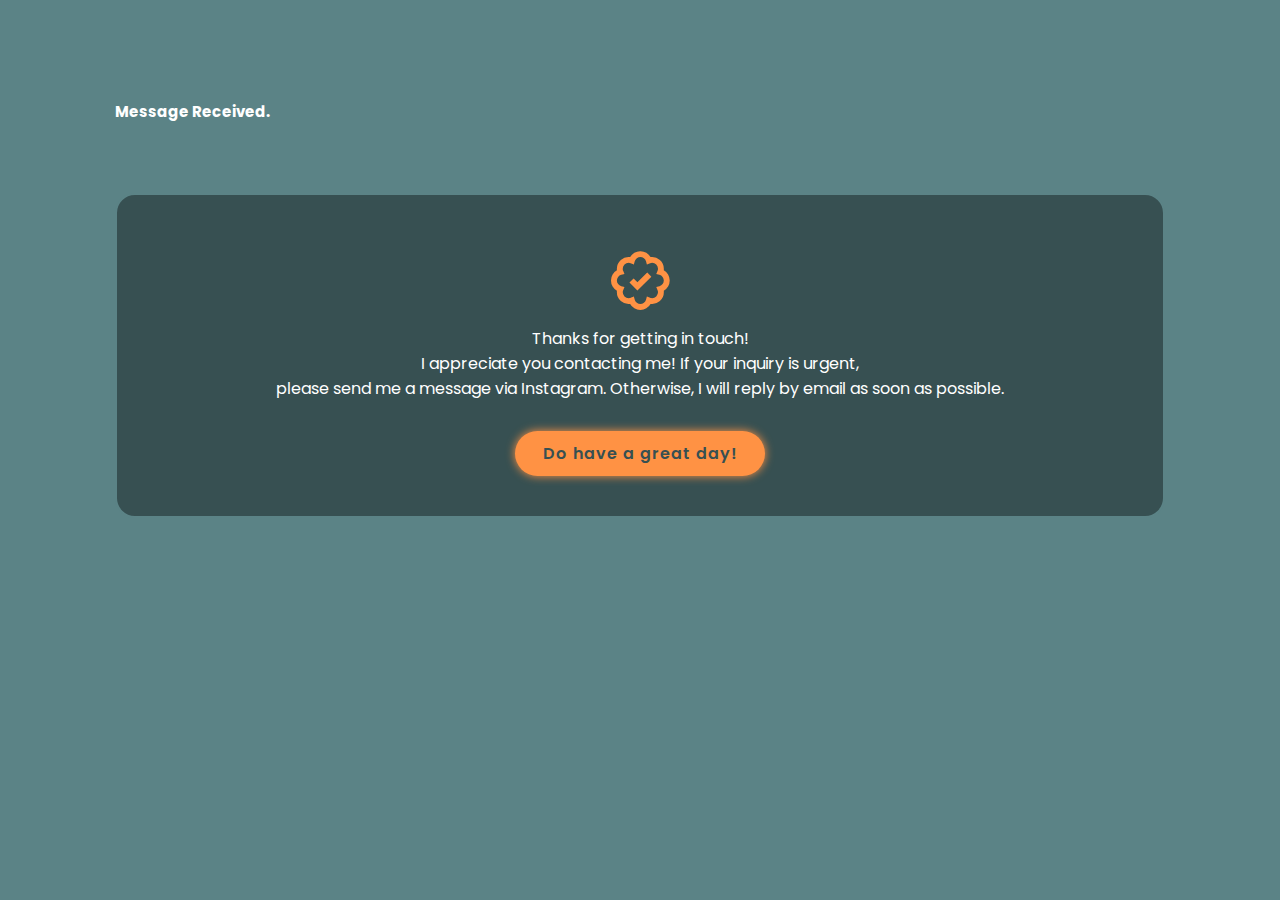
<file: success.html>
<!DOCTYPE html>
<html lang="en">
<head>
    <meta charset="UTF-8">
    <meta http-equiv="X-UA-Compatible" content="IE=edge">
    <link rel="icon" type="image/x-icon" href="images/favicon.ico">
    <meta name="viewport" content="width=device-width, initial-scale=1.0">
    <link href='https://unpkg.com/boxicons@2.1.4/css/boxicons.min.css' rel='stylesheet'>
    <style>
            @import url('https://fonts.googleapis.com/css2?family=Poppins:wght@300;400;500;600;700;800;900&display=swap');
            *{
                margin: 0;
                padding: 0;
                box-sizing: border-box;
                text-decoration: none;
                border: none;
                outline: none;
                scroll-behavior: smooth;
                font-family: 'Poppins', sans-serif;
            }
            :root{
                --bg-color: #5b8386;
                --second-bg-color: #375052;
                --text-color: #ffffff;
                --main-color: #ff9244;
                
            }

            html {
                font-size: 62.5%;
                overflow-x: hidden;
            }

            body{
                background: var(--bg-color);
                color: var(--text-color);
            }

            section{
                min-height: 100vh;
                padding: 10rem 9% 2rem;
            }

            .btn {
                display: inline-block;
                padding: 1rem 2.8rem;
                background: var(--main-color);
                border-radius: 4rem;
                box-shadow: 0 0 1rem var(--main-color);
                font-size: 1.6rem;
                color: var(--second-bg-color);
                letter-spacing: .1rem;
                font-weight: 600;
                transition: .5s ease;
            }

            .btn:hover {
                box-shadow: none;
            }

            .services h2 {
                margin-bottom: 5rem
            }

            .services-container {
                display: flex;
                justify-content: center;
                align-items: center;
                flex-wrap: wrap;
                gap: 2rem;
                padding-top: 2rem;
            }

            .services-container .services-box {
                flex: 1 1 30rem;
                background: var(--second-bg-color);
                padding: 5rem 2rem 4rem;
                border-radius: 2rem;
                text-align: center;
                border: .2rem solid var(--bg-color);
                transition: .5s ease;
            }

            .services-container .services-box:hover {
                border-color: var(--main-color);
                transform: scale(1.02);
            }

            .services-box i {
                font-size: 7rem;
                color: var(--main-color);
            }

            .services-box p {
                font-size: 1.6rem;
                margin: 1rem 0 3rem;
            }

            @media (max-width: 991px){
                section{
		        padding: 10rem 3% 2rem;
	            }

                .services {
		        padding-bottom: 8rem 9%;
	            }
            }
            
            @media (max-width: 768px){
                .services h2 {
                    margin-bottom: 3rem;
                }
            }

            @media (max-width: 450px){
                .services-container {
                    padding-top: 4rem;
                }
            }

            @media (max-width: 365px){
                .services-container {
                    padding-top: 4rem;
                }
            }


    </style>
    <title>Sweet! Message Received!</title>
</head>
    <body>
        <section class="services" id="services">
            <h2 class="heading">Message <span>Received.</span></h2>

            <div class="services-container">
                <div class="services-box">
                    <i class='bx bx-badge-check' ></i>
                    <p> Thanks for getting in touch! <br> I appreciate you contacting me! If your inquiry is urgent, <br> 
                        please send me a message via Instagram. 
                        Otherwise, I will reply by email as soon as possible.
                    </p>
                    <a href="#" class="btn">Do have a great day!</a>
    </body>
</html>
</file>
